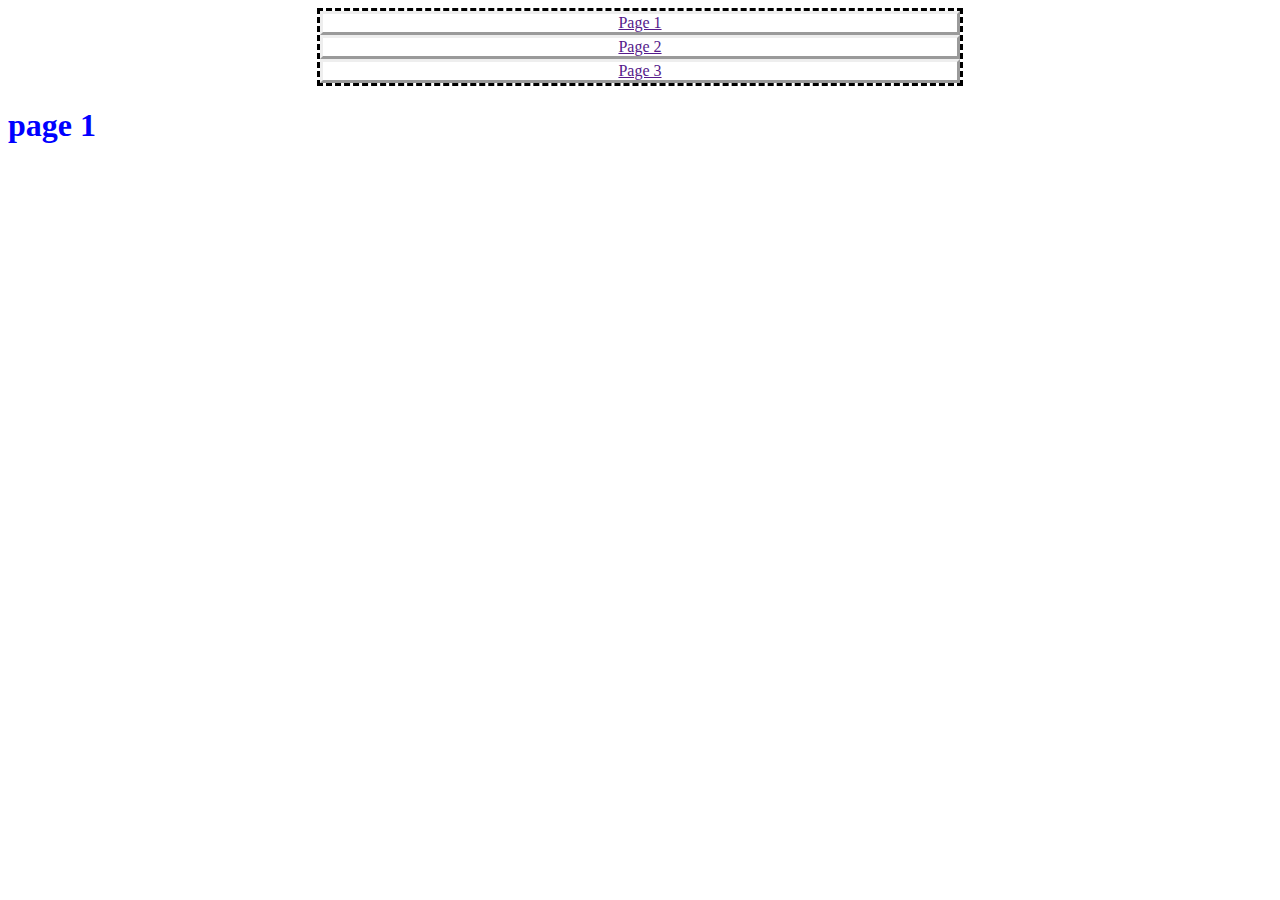
<file: index.html>
<!DOCTYPE html>

<html>

    <head>
        <link rel="stylesheet" href="style.css">
    </head>

    <body>


        <ul class="nav">
            <li><a href="">Page 1</a></li>
            <li><a href="">Page 2</a></li>
            <li><a href="">Page 3</a></li>
        </ul>

        <h1>
            page 1  
         
        </h1>



    </body>


 </html>
</file>
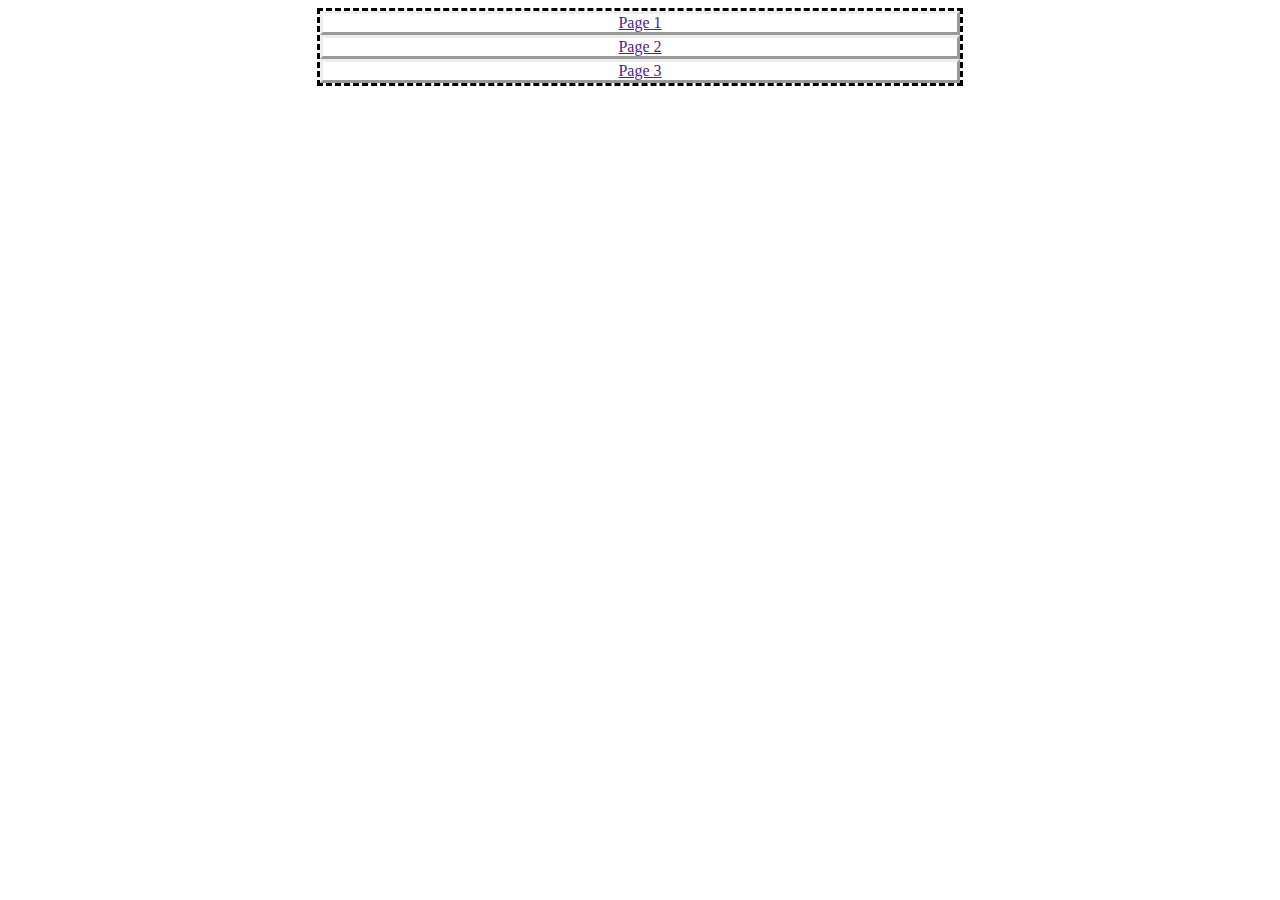
<file: page1.html>
<!DOCTYPE html>

<html>

    <head>
        <link rel="stylesheet" href="style.css">
    </head>

    <body>
        <ul class="nav">
            <li><a href="">Page 1</a></li>
            <li><a href="">Page 2</a></li>
            <li><a href="">Page 3</a></li>
        </ul>

    </body>


 </html>
</file>
<file: style.css>
.nav {
    list-style: none;

   width: 50vw;
    margin: auto;
    
    padding-left: 0%;
   
   text-align: center;
   
    border-style: dashed;
}    

.nav>li {
    border-style: outset;
    
}

.nav>lia {
    text-decoration: none;
    color: green;
}

h1 {
     color: blue;
     font-family: impact, hae
}
</file>
